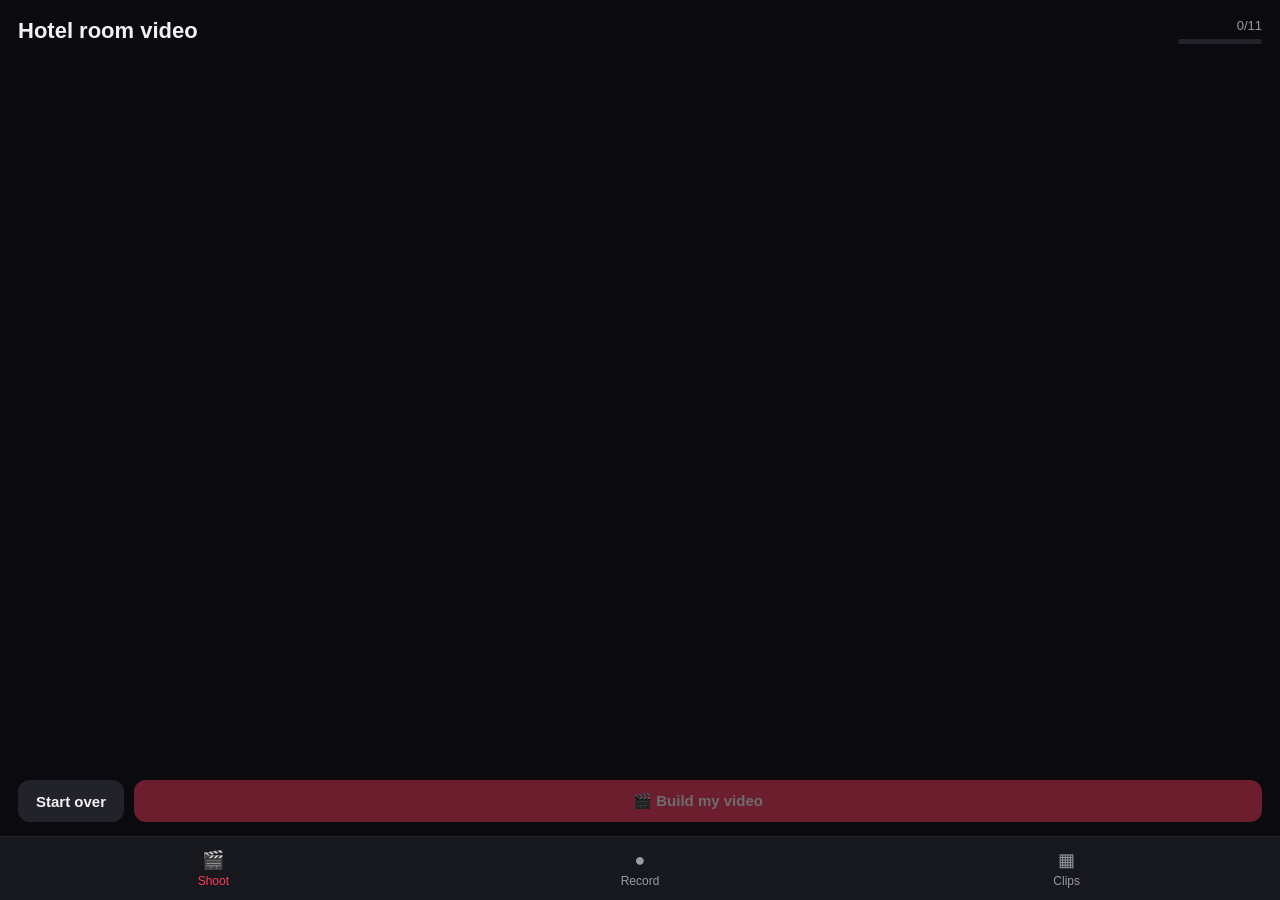
<file: index.html>
<!DOCTYPE html>
<html lang="en">
<head>
  <meta charset="UTF-8">
  <meta name="viewport" content="width=device-width, initial-scale=1.0, maximum-scale=1.0, user-scalable=no, viewport-fit=cover">
  <meta name="theme-color" content="#0b0b0f">
  <meta name="apple-mobile-web-app-capable" content="yes">
  <meta name="apple-mobile-web-app-status-bar-style" content="black-translucent">
  <meta name="apple-mobile-web-app-title" content="Vlog">
  <title>Vlog</title>
  <link rel="manifest" href="./manifest.webmanifest">
  <link rel="apple-touch-icon" href="./icons/icon-192.png">
  <link rel="icon" type="image/png" href="./icons/icon-192.png">
  <link rel="stylesheet" href="./css/style.css">
</head>
<body>

  <!-- ============ SHOOT SCREEN (guided shot list) ============ -->
  <section id="screen-shoot" class="screen active">
    <header class="shoot-header">
      <div>
        <h1 id="recipe-title">Hotel room video</h1>
        <p id="recipe-subtitle" class="recipe-subtitle"></p>
      </div>
      <div class="shoot-progress">
        <span id="shoot-count">0/11</span>
        <div class="progress-bar slim"><div id="shoot-progress-fill" class="progress-bar-fill"></div></div>
      </div>
    </header>

    <div id="shot-list" class="shot-list"></div>

    <div class="stitch-bar">
      <button id="btn-reset-shoot" class="btn">Start over</button>
      <button id="btn-build" class="btn btn-primary" disabled>🎬 Build my video</button>
    </div>
  </section>

  <!-- ============ RECORD SCREEN ============ -->
  <section id="screen-record" class="screen">
    <div id="camera-wrap" class="camera-wrap mode-vertical">
      <div id="preview-box">
        <video id="preview" autoplay playsinline muted></video>
        <div id="live-timestamp" class="live-timestamp">--:--</div>
        <div id="shot-guide" class="shot-guide hidden"></div>
      </div>

      <div id="shot-banner" class="shot-banner hidden">
        <button id="btn-exit-guide" class="shot-banner-close" aria-label="Leave guided shoot">✕</button>
        <span id="shot-step" class="shot-step"></span>
        <h2 id="shot-title"></h2>
        <p id="shot-direction"></p>
        <p id="shot-why" class="shot-why"></p>
      </div>
      <div id="camera-error" class="camera-error hidden">
        <p>📷</p>
        <p id="camera-error-msg">Camera access is needed to record clips.</p>
        <button id="btn-retry-camera" class="btn">Enable camera</button>
      </div>
      <div id="rec-indicator" class="rec-indicator hidden"><span class="rec-dot"></span><span id="rec-time">0.0s</span></div>
      <button id="btn-rot-dir" class="chip-btn rot-dir-btn hidden">⤾ Flip 180°</button>
      <div class="zoom-controls">
        <button id="btn-zoom-out" aria-label="Zoom out">−</button>
        <span id="zoom-label">1.0×</span>
        <button id="btn-zoom-in" aria-label="Zoom in">+</button>
      </div>
    </div>

    <div class="record-controls">
      <div class="controls-hint" id="record-hint">Tap to record a 1–3 second clip</div>
      <div class="controls-row">
        <div class="control-side">
          <button id="btn-mode" class="chip-btn" aria-label="Video orientation">9:16</button>
        </div>
        <button id="btn-record" class="record-btn" aria-label="Record">
          <svg class="progress-ring" viewBox="0 0 100 100">
            <circle class="progress-ring-track" cx="50" cy="50" r="46"/>
            <circle id="progress-ring-fill" class="progress-ring-fill" cx="50" cy="50" r="46"/>
          </svg>
          <span id="record-btn-core" class="record-btn-core"></span>
        </button>
        <div class="control-side">
          <button id="btn-flip" class="icon-btn" aria-label="Flip camera">⟲</button>
        </div>
      </div>
    </div>
  </section>

  <!-- ============ CLIPS SCREEN ============ -->
  <section id="screen-clips" class="screen">
    <header class="clips-header">
      <h1>My clips</h1>
      <span id="clip-count" class="clip-count"></span>
      <div class="header-spacer"></div>
      <button id="btn-pro" class="chip-btn chip-pro hidden">✨ Go Pro</button>
      <button id="btn-select-all" class="chip-btn hidden">Select all</button>
      <button id="btn-select" class="chip-btn hidden">Select</button>
    </header>

    <div id="clip-grid" class="clip-grid"></div>

    <div id="clips-empty" class="clips-empty hidden">
      <p>🎬</p>
      <p>No clips yet.<br>Record your first 1–3 second moment!</p>
    </div>

    <div class="stitch-bar">
      <button id="btn-delete-selected" class="btn btn-danger hidden">Delete</button>
      <button id="btn-stitch" class="btn btn-primary" disabled>✨ Stitch all into one video</button>
    </div>
  </section>

  <!-- ============ BOTTOM NAV ============ -->
  <nav class="bottom-nav">
    <button data-screen="screen-shoot" class="nav-btn active"><span class="nav-icon">🎬</span>Shoot</button>
    <button data-screen="screen-record" class="nav-btn"><span class="nav-icon">●</span>Record</button>
    <button data-screen="screen-clips" class="nav-btn"><span class="nav-icon">▦</span>Clips</button>
  </nav>

  <!-- ============ BUILD MODAL (hook + music) ============ -->
  <div id="build-modal" class="modal hidden">
    <div class="modal-body">
      <h2>Two last things</h2>

      <label class="field-label" for="hook-input">Hook — burned onto the opening</label>
      <input id="hook-input" class="field-input" type="text" maxlength="60" autocomplete="off">
      <p id="hook-help" class="field-help"></p>

      <label class="field-label" for="music-input">Music (optional)</label>
      <input id="music-input" class="field-input" type="file" accept="audio/*">
      <p id="music-name" class="field-help">Sits under your clip audio, and ducks under the keycard and the curtain pull.</p>

      <div id="music-level-row" class="field-row hidden">
        <label class="field-label" for="music-level">Music level</label>
        <input id="music-level" type="range" min="10" max="60" value="28">
        <span id="music-level-value">28%</span>
      </div>

      <div class="modal-actions">
        <button id="btn-build-go" class="btn btn-primary">Build it</button>
        <button id="btn-close-build" class="btn">Cancel</button>
      </div>
    </div>
  </div>

  <!-- ============ PLAYER (full screen) ============ -->
  <div id="player-modal" class="player-modal hidden">
    <video id="player-video" playsinline loop></video>
    <div class="player-actions">
      <button id="btn-delete-clip" class="btn btn-danger">Delete</button>
      <button id="btn-close-player" class="btn btn-glass">Close</button>
    </div>
  </div>

  <!-- ============ STITCH MODAL ============ -->
  <div id="stitch-modal" class="modal hidden">
    <div class="modal-body">
      <div id="stitch-progress-wrap">
        <h2>Stitching your vlog…</h2>
        <p class="stitch-note">Keep this screen open — your clips are being combined.</p>
        <div class="progress-bar"><div id="stitch-progress" class="progress-bar-fill"></div></div>
        <p id="stitch-status" class="stitch-status">Preparing…</p>
        <button id="btn-cancel-stitch" class="btn">Cancel</button>
      </div>
      <div id="stitch-result-wrap" class="hidden">
        <h2>Your vlog is ready! 🎉</h2>
        <video id="stitch-video" playsinline controls></video>
        <div class="modal-actions">
          <button id="btn-share-stitch" class="btn btn-primary">Share</button>
          <a id="btn-download-stitch" class="btn" download>Save</a>
          <button id="btn-close-stitch" class="btn">Close</button>
        </div>
      </div>
    </div>
  </div>

  <!-- ============ UPGRADE MODAL ============ -->
  <div id="upgrade-modal" class="modal hidden">
    <div class="modal-body">
      <h2>✨ Go Pro</h2>
      <p id="upgrade-lead" class="upgrade-lead"></p>
      <ul class="pro-perks">
        <li>🎞️ Stitch unlimited clips into one video</li>
        <li>💧 No watermark on stitched videos</li>
        <li>❤️ Support development</li>
      </ul>
      <button id="btn-buy-pro" class="btn btn-primary">Unlock Pro — $7.99</button>
      <p class="upgrade-note">Demo build: payments aren't connected yet, so this unlocks Pro on this device for free.</p>
      <button id="btn-close-upgrade" class="btn">Not now</button>
    </div>
  </div>

  <div id="toast" class="toast hidden"></div>

  <script type="module" src="./js/app.js"></script>
</body>
</html>
</file>
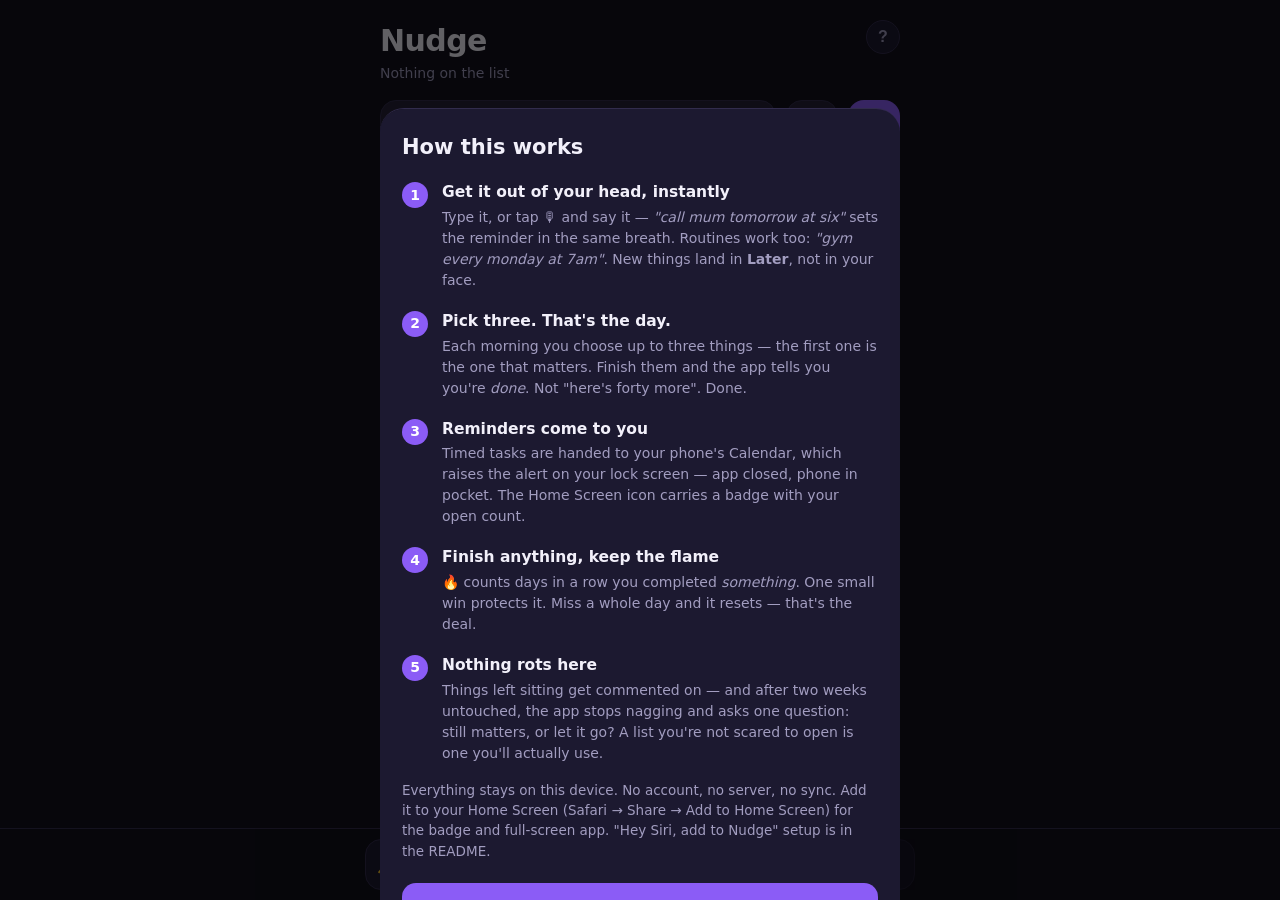
<file: todo/index.html>
<!DOCTYPE html>
<html lang="en">
<head>
  <meta charset="UTF-8">
  <meta name="viewport" content="width=device-width, initial-scale=1.0, viewport-fit=cover">
  <meta name="theme-color" content="#12101c">
  <meta name="description" content="A to-do app built on how people actually behave: pick three things a day, say tasks out loud, reminders reach your lock screen, and old items face a question instead of rotting.">
  <meta name="apple-mobile-web-app-capable" content="yes">
  <meta name="apple-mobile-web-app-status-bar-style" content="black-translucent">
  <meta name="apple-mobile-web-app-title" content="Nudge">
  <title>Nudge</title>
  <link rel="manifest" href="./manifest.webmanifest">
  <link rel="apple-touch-icon" href="./icons/icon-180.png">
  <link rel="icon" type="image/png" href="./icons/icon-192.png">
  <link rel="stylesheet" href="./css/style.css">
</head>
<body>

  <header class="app-header">
    <div class="header-main">
      <h1>Nudge</h1>
      <p id="summary" class="summary">Nothing on the list</p>
    </div>
    <div id="streak" class="streak hidden" title="Days in a row you finished something">
      <span class="streak-flame">🔥</span><span id="streak-count">0</span>
    </div>
    <button id="btn-help" class="icon-btn" aria-label="How this works">?</button>
  </header>

  <form id="add-form" class="add-form" autocomplete="off">
    <input
      id="add-input"
      class="add-input"
      type="text"
      placeholder="What needs doing?"
      maxlength="200"
      enterkeyhint="done"
      aria-label="New to-do">
    <button id="btn-mic" class="mic-btn hidden" type="button" aria-label="Add by voice" aria-pressed="false">🎙</button>
    <button id="btn-add" class="add-btn" type="submit" aria-label="Add">+</button>
  </form>

  <div id="listening" class="listening hidden" aria-live="polite">
    <span class="listening-wave"><i></i><i></i><i></i><i></i><i></i></span>
    <span id="listening-text" class="listening-text">Listening… say the thing.</span>
    <button id="btn-mic-stop" class="listening-stop" type="button">Stop</button>
  </div>

  <nav class="tabs" role="tablist">
    <button id="tab-today" class="tab active" role="tab" aria-selected="true">Today</button>
    <button id="tab-later" class="tab" role="tab" aria-selected="false">Later <span id="later-count" class="tab-count hidden">0</span></button>
  </nav>

  <!-- ============ TODAY ============ -->
  <main id="view-today" class="view">

    <section id="picks-section" class="hidden">
      <h2 class="section-title">Your three</h2>
      <ul id="picks-list" class="task-list picks"></ul>
      <button id="btn-pick-more" class="pick-more-btn hidden">+ Pick another from Later</button>
    </section>

    <!-- Morning triage: stays open until three are chosen or you say you're done. -->
    <section id="triage" class="triage hidden">
      <h2 id="triage-title">What matters today?</h2>
      <p id="triage-sub" class="triage-sub">Pick up to three. Not ten — three. The rest waits in Later, out of sight.</p>
      <ul id="triage-list" class="triage-list"></ul>
      <p id="triage-empty" class="triage-empty hidden">Nothing waiting in Later. Add something above — or enjoy the silence.</p>
      <button id="btn-triage-done" class="text-btn triage-done hidden">That's enough for one day →</button>
    </section>

    <!-- All picks finished: the day closes. This screen is the product. -->
    <section id="day-done" class="day-done hidden">
      <p class="day-done-mark">🎉</p>
      <h2>That's the list.</h2>
      <p id="day-done-sub" class="day-done-sub">Everything you picked is done. Go be a person.</p>
      <button id="btn-one-more" class="text-btn">…pick one more, if you must</button>
    </section>

    <section id="also-section" class="hidden">
      <h2 class="section-title">Also today</h2>
      <ul id="also-list" class="task-list"></ul>
    </section>
  </main>

  <!-- ============ LATER ============ -->
  <main id="view-later" class="view hidden">
    <ul id="later-list" class="task-list"></ul>

    <div id="later-empty" class="empty-state hidden">
      <p class="empty-mark">✓</p>
      <p>Nothing waiting.</p>
      <p class="empty-sub">Everything is either happening today or doesn't exist yet.</p>
    </div>

    <section id="done-section" class="done-section hidden">
      <div class="done-header">
        <h2 id="done-title">Done</h2>
        <button id="btn-clear-done" class="text-btn">Clear</button>
      </div>
      <ul id="done-list" class="task-list done"></ul>
    </section>
  </main>

  <!-- The two things that reach you when the app is shut. -->
  <nav class="reach-bar">
    <button id="btn-daily" class="reach-btn">
      <span class="reach-icon">🔔</span>
      <span class="reach-label">
        <strong>Daily nudge</strong>
        <em id="daily-state">Off</em>
      </span>
    </button>
    <button id="btn-sync-all" class="reach-btn" disabled>
      <span class="reach-icon">📅</span>
      <span class="reach-label">
        <strong>Send all</strong>
        <em id="sync-state">None set</em>
      </span>
    </button>
  </nav>

  <!-- ============ REMINDER SHEET ============ -->
  <div id="remind-sheet" class="sheet hidden" role="dialog" aria-modal="true" aria-labelledby="remind-title">
    <div class="sheet-body">
      <h2 id="remind-title">Remind me</h2>
      <p id="remind-task" class="sheet-task"></p>

      <div class="quick-times" id="quick-times">
        <button class="chip" data-quick="1h">In an hour</button>
        <button class="chip" data-quick="tonight">Tonight, 7pm</button>
        <button class="chip" data-quick="tomorrow">Tomorrow, 9am</button>
        <button class="chip" data-quick="weekend">Saturday, 10am</button>
      </div>

      <label class="field-label" for="remind-when">Or pick a time</label>
      <input id="remind-when" class="field" type="datetime-local">

      <p class="sheet-note">
        This hands the reminder to your phone's Calendar, which is what actually
        raises the alert — so it reaches your lock screen without opening Nudge.
      </p>

      <div class="sheet-actions">
        <button id="btn-remind-save" class="btn btn-primary">Set reminder</button>
        <button id="btn-remind-clear" class="btn btn-danger hidden">Remove reminder</button>
        <button id="btn-remind-cancel" class="btn">Cancel</button>
      </div>
    </div>
  </div>

  <!-- ============ DAILY NUDGE SHEET ============ -->
  <div id="daily-sheet" class="sheet hidden" role="dialog" aria-modal="true" aria-labelledby="daily-title">
    <div class="sheet-body">
      <h2 id="daily-title">Daily nudge</h2>
      <p class="sheet-lead">
        One repeating calendar alert, every day, forever. It's the backstop for
        everything on the list that has no time of its own — and it carries your
        streak, so the number you're protecting is the first thing you see.
      </p>

      <label class="field-label" for="daily-time">Every day at</label>
      <input id="daily-time" class="field" type="time" value="08:00">

      <div class="sheet-actions">
        <button id="btn-daily-save" class="btn btn-primary">Add to Calendar</button>
        <button id="btn-daily-off" class="btn btn-danger hidden">Turn off</button>
        <button id="btn-daily-cancel" class="btn">Cancel</button>
      </div>
      <p class="sheet-note">
        Turning it off here stops Nudge tracking it — delete the repeating event
        in Calendar to actually silence it.
      </p>
    </div>
  </div>

  <!-- ============ HELP SHEET ============ -->
  <div id="help-sheet" class="sheet hidden" role="dialog" aria-modal="true" aria-labelledby="help-title">
    <div class="sheet-body">
      <h2 id="help-title">How this works</h2>

      <div class="help-item">
        <span class="help-num">1</span>
        <div>
          <strong>Get it out of your head, instantly</strong>
          <p>
            Type it, or tap 🎙 and say it — <em>"call mum tomorrow at six"</em> sets
            the reminder in the same breath. Routines work too: <em>"gym every
            monday at 7am"</em>. New things land in <b>Later</b>, not in your face.
          </p>
        </div>
      </div>

      <div class="help-item">
        <span class="help-num">2</span>
        <div>
          <strong>Pick three. That's the day.</strong>
          <p>
            Each morning you choose up to three things — the first one is the one
            that matters. Finish them and the app tells you you're <em>done</em>.
            Not "here's forty more". Done.
          </p>
        </div>
      </div>

      <div class="help-item">
        <span class="help-num">3</span>
        <div>
          <strong>Reminders come to you</strong>
          <p>
            Timed tasks are handed to your phone's Calendar, which raises the alert
            on your lock screen — app closed, phone in pocket. The Home Screen icon
            carries a badge with your open count.
          </p>
        </div>
      </div>

      <div class="help-item">
        <span class="help-num">4</span>
        <div>
          <strong>Finish anything, keep the flame</strong>
          <p>
            🔥 counts days in a row you completed <em>something</em>. One small win
            protects it. Miss a whole day and it resets — that's the deal.
          </p>
        </div>
      </div>

      <div class="help-item">
        <span class="help-num">5</span>
        <div>
          <strong>Nothing rots here</strong>
          <p>
            Things left sitting get commented on — and after two weeks untouched,
            the app stops nagging and asks one question: still matters, or let it
            go? A list you're not scared to open is one you'll actually use.
          </p>
        </div>
      </div>

      <p class="sheet-note">
        Everything stays on this device. No account, no server, no sync. Add it to
        your Home Screen (Safari → Share → Add to Home Screen) for the badge and
        full-screen app. "Hey Siri, add to Nudge" setup is in the README.
      </p>

      <div class="sheet-actions">
        <button id="btn-help-close" class="btn btn-primary">Got it</button>
      </div>
    </div>
  </div>

  <div id="toast" class="toast hidden"><span id="toast-text"></span><button id="toast-action" class="toast-action hidden"></button></div>

  <script type="module" src="./js/app.js"></script>
</body>
</html>
</file>
<file: css/style.css>
:root {
  --bg: #0b0b0f;
  --surface: #17171e;
  --surface-2: #22222b;
  --text: #f2f2f5;
  --text-dim: #9a9aa5;
  --accent: #ff3b5c;
  --accent-soft: rgba(255, 59, 92, 0.15);
  --nav-height: 64px;
  --safe-bottom: env(safe-area-inset-bottom, 0px);
  --safe-top: env(safe-area-inset-top, 0px);
}

* { margin: 0; padding: 0; box-sizing: border-box; -webkit-tap-highlight-color: transparent; }

html, body {
  height: 100%;
  overflow: hidden;
  background: var(--bg);
  color: var(--text);
  font-family: -apple-system, BlinkMacSystemFont, "Segoe UI", Roboto, Helvetica, Arial, sans-serif;
  overscroll-behavior: none;
}

.hidden { display: none !important; }

/* ============ Screens ============ */
.screen {
  position: fixed;
  inset: 0;
  bottom: calc(var(--nav-height) + var(--safe-bottom));
  display: none;
  flex-direction: column;
}
.screen.active { display: flex; }

/* ============ Record screen ============ */
.camera-wrap {
  position: relative;
  flex: 1;
  overflow: hidden;
  background: #000;
}

#preview-box {
  position: absolute;
  inset: 0;
  overflow: hidden;
  background: #000;
  touch-action: none; /* lets pinch-to-zoom reach the app instead of the browser */
}
/* Horizontal (16:9) framing while the phone is upright: letterboxed strip. */
.camera-wrap.mode-horizontal #preview-box {
  left: 0;
  right: 0;
  top: 50%;
  bottom: auto;
  height: auto;
  aspect-ratio: 16 / 9;
  transform: translateY(-50%);
}

#preview {
  position: absolute;
  inset: 0;
  width: 100%;
  height: 100%;
  object-fit: cover;
}

.live-timestamp {
  position: absolute;
  top: 50%;
  left: 50%;
  transform: translate(-50%, -50%);
  color: rgba(255, 255, 255, 0.95);
  font-size: 15px;
  font-weight: 500;
  font-variant-numeric: tabular-nums;
  letter-spacing: 0.06em;
  text-shadow: 0 0 8px rgba(0, 0, 0, 0.6);
  pointer-events: none;
  z-index: 2;
}

.camera-error {
  position: absolute;
  inset: 0;
  display: flex;
  flex-direction: column;
  align-items: center;
  justify-content: center;
  gap: 14px;
  padding: 24px;
  text-align: center;
  color: var(--text-dim);
  background: var(--bg);
  z-index: 3;
}
.camera-error p:first-child { font-size: 44px; }

.rec-indicator {
  position: absolute;
  top: calc(14px + var(--safe-top));
  left: 14px;
  display: flex;
  align-items: center;
  gap: 8px;
  padding: 6px 12px;
  border-radius: 999px;
  background: rgba(0, 0, 0, 0.55);
  font-size: 13px;
  font-variant-numeric: tabular-nums;
  z-index: 2;
}
.chip-btn {
  padding: 9px 12px;
  border: none;
  border-radius: 999px;
  background: rgba(0, 0, 0, 0.55);
  color: #fff;
  font-size: 12px;
  font-weight: 600;
  cursor: pointer;
  white-space: nowrap;
}
.record-controls .chip-btn { background: var(--surface-2); }

.rot-dir-btn {
  position: absolute;
  top: calc(14px + var(--safe-top));
  right: 14px;
  z-index: 2;
}

.zoom-controls {
  position: absolute;
  bottom: 14px;
  left: 50%;
  transform: translateX(-50%);
  display: flex;
  align-items: center;
  gap: 4px;
  padding: 4px;
  border-radius: 999px;
  background: rgba(0, 0, 0, 0.45);
  z-index: 2;
}
.zoom-controls button {
  width: 34px;
  height: 34px;
  border: none;
  border-radius: 50%;
  background: rgba(255, 255, 255, 0.14);
  color: #fff;
  font-size: 19px;
  line-height: 1;
  cursor: pointer;
}
#zoom-label {
  min-width: 46px;
  text-align: center;
  font-size: 13px;
  color: #fff;
  font-variant-numeric: tabular-nums;
}

.rec-dot {
  width: 9px;
  height: 9px;
  border-radius: 50%;
  background: var(--accent);
  animation: pulse 1s infinite;
}
@keyframes pulse { 50% { opacity: 0.35; } }

.record-controls {
  padding: 14px 20px 18px;
  background: var(--bg);
}
.controls-hint {
  text-align: center;
  font-size: 13px;
  color: var(--text-dim);
  margin-bottom: 12px;
  min-height: 18px;
}
.controls-row {
  display: flex;
  align-items: center;
  justify-content: space-between;
}
.control-side {
  width: 56px;
  display: flex;
  justify-content: center;
}

.record-btn {
  position: relative;
  width: 76px;
  height: 76px;
  border: none;
  background: transparent;
  cursor: pointer;
}
.progress-ring {
  position: absolute;
  inset: 0;
  width: 100%;
  height: 100%;
  transform: rotate(-90deg);
}
.progress-ring-track {
  fill: none;
  stroke: rgba(255, 255, 255, 0.35);
  stroke-width: 5;
}
.progress-ring-fill {
  fill: none;
  stroke: var(--accent);
  stroke-width: 5;
  stroke-linecap: round;
  stroke-dasharray: 289;
  stroke-dashoffset: 289;
}
.record-btn-core {
  position: absolute;
  inset: 12px;
  border-radius: 50%;
  background: var(--accent);
  transition: border-radius 0.2s, inset 0.2s;
}
.record-btn.recording .record-btn-core {
  inset: 24px;
  border-radius: 6px;
}

.icon-btn {
  width: 48px;
  height: 48px;
  border-radius: 50%;
  border: none;
  background: var(--surface-2);
  color: var(--text);
  font-size: 22px;
  cursor: pointer;
}
.icon-btn:active { background: var(--surface); }

/* ============ Clips screen ============ */
.clips-header {
  display: flex;
  align-items: baseline;
  gap: 10px;
  padding: calc(18px + var(--safe-top)) 18px 12px;
}
.clips-header h1 { font-size: 22px; }
.clip-count { color: var(--text-dim); font-size: 14px; }
.header-spacer { flex: 1; }
.clips-header .chip-btn { align-self: center; margin-left: 8px; }

.clip-grid {
  flex: 1;
  overflow-y: auto;
  -webkit-overflow-scrolling: touch;
  display: grid;
  grid-template-columns: repeat(3, 1fr);
  gap: 4px;
  padding: 0 4px 12px;
  align-content: start;
}

.clip-tile {
  position: relative;
  aspect-ratio: 3 / 4;
  border: none;
  border-radius: 8px;
  overflow: hidden;
  background: var(--surface);
  cursor: pointer;
  padding: 0;
}
.clip-tile img {
  width: 100%;
  height: 100%;
  object-fit: cover;
  display: block;
}
.clip-tile .clip-meta {
  position: absolute;
  left: 0;
  right: 0;
  bottom: 0;
  padding: 14px 7px 5px;
  display: flex;
  justify-content: space-between;
  font-size: 11px;
  color: #fff;
  background: linear-gradient(transparent, rgba(0, 0, 0, 0.65));
  font-variant-numeric: tabular-nums;
}

.clip-tile.selected {
  outline: 3px solid var(--accent);
  outline-offset: -3px;
}
.sel-badge {
  position: absolute;
  top: 6px;
  right: 6px;
  width: 22px;
  height: 22px;
  border-radius: 50%;
  border: 2px solid rgba(255, 255, 255, 0.85);
  background: rgba(0, 0, 0, 0.35);
  color: #fff;
  font-size: 13px;
  line-height: 1;
  display: flex;
  align-items: center;
  justify-content: center;
}
.clip-tile.selected .sel-badge {
  background: var(--accent);
  border-color: var(--accent);
}

.clips-empty {
  flex: 1;
  display: flex;
  flex-direction: column;
  align-items: center;
  justify-content: center;
  gap: 10px;
  text-align: center;
  color: var(--text-dim);
  line-height: 1.5;
}
.clips-empty p:first-child { font-size: 44px; }

.stitch-bar {
  display: flex;
  gap: 10px;
  padding: 12px 18px 14px;
  background: var(--bg);
}
#btn-stitch { flex: 1; width: auto; }
#btn-delete-selected { flex: 0 0 auto; }

/* ============ Shoot screen (guided shot list) ============ */
.shoot-header {
  display: flex;
  align-items: flex-start;
  gap: 12px;
  padding: calc(18px + var(--safe-top)) 18px 12px;
}
.shoot-header h1 { font-size: 22px; }
.recipe-subtitle { color: var(--text-dim); font-size: 13px; margin-top: 3px; }
.shoot-progress {
  margin-left: auto;
  flex: 0 0 84px;
  text-align: right;
  font-size: 13px;
  color: var(--text-dim);
  font-variant-numeric: tabular-nums;
}
.progress-bar.slim { height: 5px; margin-top: 6px; }

.shot-list {
  flex: 1;
  overflow-y: auto;
  -webkit-overflow-scrolling: touch;
  display: flex;
  flex-direction: column;
  gap: 8px;
  padding: 0 14px 12px;
}

.shot-card {
  display: flex;
  align-items: center;
  gap: 12px;
  width: 100%;
  padding: 10px 12px;
  border: none;
  border-radius: 14px;
  background: var(--surface);
  color: var(--text);
  text-align: left;
  cursor: pointer;
}
.shot-card:active { background: var(--surface-2); }
.shot-card.done { background: var(--accent-soft); }

.shot-index {
  flex: 0 0 34px;
  height: 34px;
  border-radius: 50%;
  background: var(--surface-2);
  display: flex;
  align-items: center;
  justify-content: center;
  font-size: 13px;
  font-weight: 700;
  color: var(--text-dim);
}
.shot-card.done .shot-index { background: var(--accent); color: #fff; }

.shot-card-text { flex: 1; min-width: 0; }
.shot-card-text strong { display: block; font-size: 15px; }
.shot-card-text span {
  display: block;
  font-size: 12px;
  color: var(--text-dim);
  line-height: 1.4;
  margin-top: 2px;
}
.shot-len {
  flex: 0 0 auto;
  font-size: 11px;
  color: var(--text-dim);
  font-variant-numeric: tabular-nums;
}
.shot-thumb {
  flex: 0 0 40px;
  width: 40px;
  height: 54px;
  border-radius: 8px;
  object-fit: cover;
  background: #000;
}
#btn-build { flex: 1; width: auto; }

/* ============ Guided shoot overlay (on the camera) ============ */
.shot-banner {
  position: absolute;
  top: calc(52px + var(--safe-top));
  left: 12px;
  right: 12px;
  padding: 12px 40px 12px 14px;
  border-radius: 14px;
  background: rgba(0, 0, 0, 0.62);
  backdrop-filter: blur(8px);
  z-index: 4;
  pointer-events: auto;
}
.shot-banner h2 { font-size: 17px; margin-top: 2px; }
.shot-banner p { font-size: 13px; line-height: 1.4; margin-top: 4px; }
.shot-step {
  font-size: 11px;
  font-weight: 700;
  letter-spacing: 0.08em;
  text-transform: uppercase;
  color: var(--accent);
}
.shot-why { color: var(--text-dim); font-size: 12px !important; }
.shot-banner-close {
  position: absolute;
  top: 8px;
  right: 8px;
  width: 28px;
  height: 28px;
  border: none;
  border-radius: 50%;
  background: rgba(255, 255, 255, 0.16);
  color: #fff;
  font-size: 14px;
  cursor: pointer;
}

/* Framing guides: thirds for composition, centre cross for "must be level". */
.shot-guide {
  position: absolute;
  inset: 0;
  z-index: 2;
  pointer-events: none;
}
.shot-guide::before,
.shot-guide::after {
  content: '';
  position: absolute;
  background: rgba(255, 255, 255, 0.28);
}
.shot-guide.thirds::before {
  inset: 33.33% 0;
  background: none;
  border-top: 1px solid rgba(255, 255, 255, 0.28);
  border-bottom: 1px solid rgba(255, 255, 255, 0.28);
}
.shot-guide.thirds::after {
  inset: 0 33.33%;
  background: none;
  border-left: 1px solid rgba(255, 255, 255, 0.28);
  border-right: 1px solid rgba(255, 255, 255, 0.28);
}
.shot-guide.center::before {
  left: 10%;
  right: 10%;
  top: 50%;
  height: 1px;
}
.shot-guide.center::after {
  top: 25%;
  bottom: 25%;
  left: 50%;
  width: 1px;
}

/* ============ Bottom nav ============ */
.bottom-nav {
  position: fixed;
  left: 0;
  right: 0;
  bottom: 0;
  height: calc(var(--nav-height) + var(--safe-bottom));
  padding-bottom: var(--safe-bottom);
  display: flex;
  background: var(--surface);
  border-top: 1px solid rgba(255, 255, 255, 0.06);
  z-index: 10;
}
.nav-btn {
  flex: 1;
  border: none;
  background: transparent;
  color: var(--text-dim);
  font-size: 12px;
  display: flex;
  flex-direction: column;
  align-items: center;
  justify-content: center;
  gap: 3px;
  cursor: pointer;
}
.nav-btn .nav-icon { font-size: 18px; }
.nav-btn.active { color: var(--accent); }

/* ============ Buttons ============ */
.btn {
  display: inline-flex;
  align-items: center;
  justify-content: center;
  padding: 12px 18px;
  border: none;
  border-radius: 12px;
  background: var(--surface-2);
  color: var(--text);
  font-size: 15px;
  font-weight: 600;
  cursor: pointer;
  text-decoration: none;
}
.btn:disabled { opacity: 0.4; cursor: default; }
.btn-primary { background: var(--accent); color: #fff; width: 100%; }
.btn-danger { background: #3a1520; color: #ff8095; }

/* ============ Full-screen player ============ */
.player-modal {
  position: fixed;
  inset: 0;
  background: #000;
  z-index: 100;
}
.player-modal video {
  position: absolute;
  inset: 0;
  width: 100%;
  height: 100%;
  object-fit: contain; /* horizontal video: black bars top & bottom */
}
.player-modal video.cover {
  object-fit: cover; /* vertical video: fill the whole screen */
}
.player-actions {
  position: absolute;
  left: 0;
  right: 0;
  bottom: calc(24px + var(--safe-bottom));
  display: flex;
  justify-content: center;
  gap: 12px;
  z-index: 2;
}
.btn-glass {
  background: rgba(255, 255, 255, 0.16);
  color: #fff;
  backdrop-filter: blur(6px);
}
.player-modal .btn-danger { background: rgba(58, 21, 32, 0.85); }

/* ============ Modals ============ */
.modal {
  position: fixed;
  inset: 0;
  background: rgba(0, 0, 0, 0.82);
  display: flex;
  align-items: center;
  justify-content: center;
  padding: 18px;
  z-index: 100;
}
.modal-body {
  width: 100%;
  max-width: 460px;
  max-height: 92vh;
  overflow-y: auto;
  background: var(--surface);
  border-radius: 18px;
  padding: 18px;
  display: flex;
  flex-direction: column;
  gap: 14px;
}
.modal-body h2 { font-size: 18px; }
.modal-body video {
  display: block;
  width: auto;
  max-width: 100%;
  max-height: 55vh;
  margin: 0 auto;
  border-radius: 12px;
  background: #000;
}
.modal-actions {
  display: flex;
  gap: 10px;
}
.modal-actions .btn { flex: 1; }

/* ============ Form fields (build modal) ============ */
.field-label {
  display: block;
  font-size: 13px;
  font-weight: 600;
  margin-bottom: -6px;
}
.field-input {
  width: 100%;
  padding: 12px 14px;
  border: 1px solid rgba(255, 255, 255, 0.12);
  border-radius: 12px;
  background: var(--surface-2);
  color: var(--text);
  font-size: 15px;
  font-family: inherit;
}
.field-input:focus { outline: 2px solid var(--accent); outline-offset: -1px; }
.field-help { font-size: 12px; color: var(--text-dim); line-height: 1.4; margin-top: -6px; }
.field-row {
  display: flex;
  align-items: center;
  gap: 10px;
}
.field-row .field-label { margin-bottom: 0; white-space: nowrap; }
.field-row input[type='range'] { flex: 1; accent-color: var(--accent); }
.field-row span { font-size: 13px; color: var(--text-dim); font-variant-numeric: tabular-nums; }

#stitch-progress-wrap {
  display: flex;
  flex-direction: column;
  gap: 14px;
}
.stitch-note { color: var(--text-dim); font-size: 13px; }
.progress-bar {
  height: 8px;
  border-radius: 999px;
  background: var(--surface-2);
  overflow: hidden;
}
.progress-bar-fill {
  height: 100%;
  width: 0%;
  border-radius: 999px;
  background: var(--accent);
  transition: width 0.25s linear;
}
.stitch-status { color: var(--text-dim); font-size: 13px; font-variant-numeric: tabular-nums; }
#stitch-result-wrap { display: flex; flex-direction: column; gap: 14px; }

/* ============ Upgrade modal ============ */
.chip-pro {
  background: linear-gradient(135deg, #ff3b5c, #ff7a3b);
  color: #fff;
}
.upgrade-lead { font-size: 14px; line-height: 1.45; }
.pro-perks {
  list-style: none;
  display: flex;
  flex-direction: column;
  gap: 8px;
  font-size: 14px;
}
.upgrade-note {
  font-size: 12px;
  color: var(--text-dim);
  text-align: center;
  line-height: 1.4;
}

/* ============ Toast ============ */
.toast {
  position: fixed;
  bottom: calc(var(--nav-height) + var(--safe-bottom) + 16px);
  left: 50%;
  transform: translateX(-50%);
  padding: 10px 18px;
  border-radius: 999px;
  background: var(--surface-2);
  color: var(--text);
  font-size: 14px;
  z-index: 200;
  white-space: nowrap;
  box-shadow: 0 4px 18px rgba(0, 0, 0, 0.4);
}
</file>
<file: todo/css/style.css>
:root {
  --bg: #12101c;
  --bg-raised: #1c1930;
  --bg-input: #262238;
  --line: #322c4d;
  --text: #f2f0fa;
  --text-dim: #a29dc0;
  --accent: #8b5cf6;
  --accent-soft: #6d4bd6;
  --danger: #f4614f;
  --warn: #f0b429;
  --radius: 16px;
  --safe-top: env(safe-area-inset-top, 0px);
  --safe-bottom: env(safe-area-inset-bottom, 0px);
}

* {
  box-sizing: border-box;
  -webkit-tap-highlight-color: transparent;
}

html,
body {
  margin: 0;
  padding: 0;
  min-height: 100%;
}

body {
  background: var(--bg);
  color: var(--text);
  font-family: -apple-system, BlinkMacSystemFont, 'Segoe UI', system-ui, sans-serif;
  font-size: 17px;
  line-height: 1.4;
  padding-top: var(--safe-top);
  /* Leave room for the fixed reach bar at the bottom. */
  padding-bottom: calc(96px + var(--safe-bottom));
  overscroll-behavior-y: contain;
}

body.sheet-open {
  overflow: hidden;
}

.hidden {
  display: none !important;
}

/* ------------------------------------------------------------------ header */

.app-header {
  display: flex;
  align-items: flex-start;
  gap: 12px;
  padding: 20px 20px 12px;
}

.header-main {
  flex: 1;
  min-width: 0;
}

.app-header h1 {
  margin: 0;
  font-size: 30px;
  font-weight: 700;
  letter-spacing: -0.02em;
}

.summary {
  margin: 2px 0 0;
  font-size: 14px;
  color: var(--text-dim);
}

.icon-btn {
  flex-shrink: 0;
  width: 34px;
  height: 34px;
  border-radius: 50%;
  border: 1px solid var(--line);
  background: var(--bg-raised);
  color: var(--text-dim);
  font-size: 16px;
  font-weight: 600;
  cursor: pointer;
}

.streak {
  flex-shrink: 0;
  display: flex;
  align-items: center;
  gap: 4px;
  padding: 6px 12px;
  border-radius: 999px;
  border: 1px solid rgba(240, 180, 41, 0.4);
  background: rgba(240, 180, 41, 0.12);
  font-size: 15px;
  font-weight: 700;
  color: #f5cd72;
}

/* Today's win is banked: the flame stops asking for anything. */
.streak-safe {
  border-color: rgba(74, 222, 128, 0.45);
  background: rgba(74, 222, 128, 0.1);
  color: #86efac;
}

/* -------------------------------------------------------------------- tabs */

.tabs {
  display: flex;
  gap: 6px;
  margin: 0 20px 14px;
  padding: 4px;
  border-radius: 14px;
  background: var(--bg-raised);
  border: 1px solid var(--line);
}

.tab {
  flex: 1;
  display: flex;
  align-items: center;
  justify-content: center;
  gap: 6px;
  padding: 9px 0;
  border: none;
  border-radius: 10px;
  background: none;
  color: var(--text-dim);
  font-size: 15px;
  font-weight: 600;
  font-family: inherit;
  cursor: pointer;
}

.tab.active {
  background: var(--bg-input);
  color: var(--text);
}

.tab-count {
  min-width: 20px;
  padding: 1px 6px;
  border-radius: 999px;
  background: rgba(139, 92, 246, 0.25);
  color: #c4b1ff;
  font-size: 12px;
}

/* -------------------------------------------------------------- add a task */

.add-form {
  display: flex;
  gap: 10px;
  padding: 4px 20px 16px;
}

.add-input {
  flex: 1;
  min-width: 0;
  padding: 14px 16px;
  border: 1px solid var(--line);
  border-radius: var(--radius);
  background: var(--bg-input);
  color: var(--text);
  /* 17px keeps iOS Safari from zooming the viewport on focus. */
  font-size: 17px;
  font-family: inherit;
}

.add-input::placeholder {
  color: var(--text-dim);
}

.add-input:focus {
  outline: none;
  border-color: var(--accent);
}

.add-btn {
  flex-shrink: 0;
  width: 52px;
  border: none;
  border-radius: var(--radius);
  background: var(--accent);
  color: #fff;
  font-size: 28px;
  line-height: 1;
  font-weight: 300;
  cursor: pointer;
}

.add-btn:active {
  background: var(--accent-soft);
}

/* ------------------------------------------------------------------- voice */

.mic-btn {
  flex-shrink: 0;
  width: 52px;
  border: 1px solid var(--line);
  border-radius: var(--radius);
  background: var(--bg-input);
  font-size: 21px;
  line-height: 1;
  cursor: pointer;
}

.mic-btn.active {
  border-color: transparent;
  background: var(--danger);
  animation: mic-pulse 1.4s ease-in-out infinite;
}

@keyframes mic-pulse {
  0%, 100% { box-shadow: 0 0 0 0 rgba(244, 97, 79, 0.5); }
  50% { box-shadow: 0 0 0 10px rgba(244, 97, 79, 0); }
}

.listening {
  display: flex;
  align-items: center;
  gap: 12px;
  margin: -6px 20px 16px;
  padding: 12px 14px;
  border-radius: var(--radius);
  background: rgba(139, 92, 246, 0.14);
  border: 1px solid rgba(139, 92, 246, 0.35);
}

.listening-wave {
  display: flex;
  align-items: center;
  gap: 3px;
  height: 20px;
  flex-shrink: 0;
}

.listening-wave i {
  width: 3px;
  height: 100%;
  border-radius: 2px;
  background: var(--accent);
  animation: wave 1s ease-in-out infinite;
}

.listening-wave i:nth-child(2) { animation-delay: 0.15s; }
.listening-wave i:nth-child(3) { animation-delay: 0.3s; }
.listening-wave i:nth-child(4) { animation-delay: 0.45s; }
.listening-wave i:nth-child(5) { animation-delay: 0.6s; }

@keyframes wave {
  0%, 100% { transform: scaleY(0.3); }
  50% { transform: scaleY(1); }
}

.listening-text {
  flex: 1;
  min-width: 0;
  font-size: 14.5px;
  color: #d7cbff;
  overflow-wrap: anywhere;
}

.listening-stop {
  flex-shrink: 0;
  padding: 6px 14px;
  border: none;
  border-radius: 999px;
  background: rgba(255, 255, 255, 0.12);
  color: var(--text);
  font-size: 13.5px;
  font-family: inherit;
  cursor: pointer;
}

@media (prefers-reduced-motion: reduce) {
  .mic-btn.active,
  .listening-wave i {
    animation: none;
  }
}

/* ------------------------------------------------------------------- views */

.view {
  padding: 0 20px;
}

.section-title {
  margin: 18px 0 10px;
  font-size: 13px;
  font-weight: 600;
  text-transform: uppercase;
  letter-spacing: 0.07em;
  color: var(--text-dim);
}

.view > section:first-child .section-title,
#picks-section .section-title {
  margin-top: 4px;
}

/* ------------------------------------------------------------------ triage */

.triage {
  padding: 18px 16px;
  border-radius: var(--radius);
  background: var(--bg-raised);
  border: 1px solid rgba(139, 92, 246, 0.3);
}

.triage h2 {
  margin: 0 0 4px;
  font-size: 19px;
}

.triage-sub {
  margin: 0 0 14px;
  font-size: 13.5px;
  color: var(--text-dim);
  line-height: 1.45;
}

.triage-list {
  list-style: none;
  margin: 0;
  padding: 0;
  display: flex;
  flex-direction: column;
  gap: 6px;
}

.triage-item {
  display: flex;
  align-items: center;
  gap: 10px;
  padding: 9px 10px;
  border-radius: 12px;
  background: var(--bg-input);
}

.triage-text {
  flex: 1;
  min-width: 0;
  font-size: 15px;
  overflow-wrap: anywhere;
}

.triage-meta {
  flex-shrink: 0;
  font-size: 12px;
  color: var(--text-dim);
}

.triage-pick {
  flex-shrink: 0;
  padding: 7px 12px;
  border: none;
  border-radius: 999px;
  background: var(--accent);
  color: #fff;
  font-size: 13px;
  font-weight: 600;
  font-family: inherit;
  cursor: pointer;
}

.triage-empty {
  margin: 0;
  font-size: 14px;
  color: var(--text-dim);
}

.triage-done {
  margin-top: 10px;
}

#picks-section + .triage {
  margin-top: 16px;
}

/* ------------------------------------------------------------------- picks */

.task.pick {
  border-color: rgba(139, 92, 246, 0.35);
}

.task.main-pick {
  border-color: var(--accent);
  background: rgba(139, 92, 246, 0.1);
  padding-top: 14px;
  padding-bottom: 14px;
}

.main-pick .task-text {
  font-size: 19px;
  font-weight: 600;
}

.main-tag {
  font-size: 11px;
  font-weight: 700;
  text-transform: uppercase;
  letter-spacing: 0.08em;
  color: #c4b1ff;
}

.task.finished {
  opacity: 0.55;
}

.task.finished .task-text {
  text-decoration: line-through;
  color: var(--text-dim);
}

.task-check.checked {
  border-color: var(--accent);
  background: var(--accent);
  position: relative;
}

.task-check.checked::after {
  content: '✓';
  position: absolute;
  inset: 0;
  display: flex;
  align-items: center;
  justify-content: center;
  color: #fff;
  font-size: 15px;
  font-weight: 700;
}

.pick-more-btn {
  width: 100%;
  margin-top: 8px;
  padding: 12px;
  border: 1px dashed var(--line);
  border-radius: var(--radius);
  background: none;
  color: var(--text-dim);
  font-size: 14px;
  font-family: inherit;
  cursor: pointer;
}

/* ---------------------------------------------------------------- day done */

.day-done {
  text-align: center;
  padding: 44px 24px 28px;
}

.day-done-mark {
  margin: 0 0 6px;
  font-size: 52px;
}

.day-done h2 {
  margin: 0 0 8px;
  font-size: 26px;
  letter-spacing: -0.02em;
}

.day-done-sub {
  margin: 0 auto 18px;
  max-width: 34ch;
  color: var(--text-dim);
  font-size: 15px;
  line-height: 1.5;
}

/* ---------------------------------------------------------------- stale row */

.task.stale {
  border-color: rgba(240, 180, 41, 0.45);
  background: rgba(240, 180, 41, 0.06);
}

.stale-question {
  font-size: 13px;
  color: #f5cd72;
}

.stale-actions {
  display: flex;
  gap: 8px;
  margin-top: 8px;
}

.stale-btn {
  padding: 8px 14px;
  border: none;
  border-radius: 999px;
  font-size: 13.5px;
  font-weight: 600;
  font-family: inherit;
  cursor: pointer;
}

.stale-btn.keep {
  background: rgba(139, 92, 246, 0.22);
  color: #c4b1ff;
}

.stale-btn.letgo {
  background: rgba(244, 97, 79, 0.16);
  color: #ff9d8e;
}

.task-list {
  list-style: none;
  margin: 0;
  padding: 0;
  display: flex;
  flex-direction: column;
  gap: 8px;
}

.task {
  display: flex;
  align-items: center;
  gap: 12px;
  padding: 12px 14px;
  border-radius: var(--radius);
  background: var(--bg-raised);
  border: 1px solid transparent;
}

.task-check {
  flex-shrink: 0;
  width: 26px;
  height: 26px;
  border-radius: 50%;
  border: 2px solid var(--line);
  background: none;
  cursor: pointer;
  padding: 0;
}

.task-check:active {
  border-color: var(--accent);
}

.done .task-check {
  border-color: var(--accent);
  background: var(--accent);
  position: relative;
}

.done .task-check::after {
  content: '✓';
  position: absolute;
  inset: 0;
  display: flex;
  align-items: center;
  justify-content: center;
  color: #fff;
  font-size: 15px;
  font-weight: 700;
}

.task-body {
  flex: 1;
  min-width: 0;
  display: flex;
  flex-direction: column;
  gap: 4px;
}

.task-text {
  /* Long single words (URLs, say) must not blow out the row. */
  overflow-wrap: anywhere;
}

.done .task-text {
  color: var(--text-dim);
  text-decoration: line-through;
}

/* Light escalation. Wit is capped at two levels here — past two weeks the row
   stops being a roast and becomes the keep-or-let-go question instead. */
.task.sass-1 { border-color: rgba(139, 92, 246, 0.22); }
.task.sass-2 { border-color: rgba(240, 180, 41, 0.32); }

.task-sass {
  font-size: 12.5px;
  font-style: italic;
  color: var(--text-dim);
  overflow-wrap: anywhere;
}

.task-when.routine {
  background: rgba(56, 189, 248, 0.16);
  color: #7dd3fc;
}

.task-when {
  align-self: flex-start;
  padding: 3px 9px;
  border: none;
  border-radius: 999px;
  background: rgba(139, 92, 246, 0.18);
  color: #c4b1ff;
  font-size: 12.5px;
  font-family: inherit;
  cursor: pointer;
}

.task-when.overdue {
  background: rgba(244, 97, 79, 0.18);
  color: #ffab9e;
}

.task-when.unarmed {
  background: rgba(240, 180, 41, 0.16);
  color: #f5cd72;
}

.task-action {
  flex-shrink: 0;
  width: 38px;
  height: 38px;
  border-radius: 50%;
  border: none;
  background: none;
  color: var(--text-dim);
  font-size: 16px;
  cursor: pointer;
  opacity: 0.55;
}

.task-action.active {
  opacity: 1;
}

/* ------------------------------------------------------------ empty & done */

.empty-state {
  text-align: center;
  padding: 40px 24px;
  color: var(--text-dim);
}

.empty-mark {
  margin: 0 0 8px;
  font-size: 40px;
  color: var(--accent);
}

.empty-state p {
  margin: 4px 0;
}

.empty-sub {
  font-size: 14px;
  max-width: 30ch;
  margin-inline: auto !important;
}

.done-section {
  margin-top: 28px;
}

.done-header {
  display: flex;
  align-items: baseline;
  justify-content: space-between;
  margin-bottom: 10px;
}

.done-header h2 {
  margin: 0;
  font-size: 14px;
  font-weight: 600;
  text-transform: uppercase;
  letter-spacing: 0.06em;
  color: var(--text-dim);
}

.text-btn {
  border: none;
  background: none;
  color: var(--text-dim);
  font-size: 14px;
  font-family: inherit;
  cursor: pointer;
  padding: 4px;
}

/* --------------------------------------------------------------- reach bar */

.reach-bar {
  position: fixed;
  left: 0;
  right: 0;
  bottom: 0;
  display: flex;
  gap: 10px;
  padding: 10px 16px calc(10px + var(--safe-bottom));
  background: rgba(18, 16, 28, 0.92);
  backdrop-filter: blur(12px);
  -webkit-backdrop-filter: blur(12px);
  border-top: 1px solid var(--line);
}

.reach-btn {
  flex: 1;
  min-width: 0;
  display: flex;
  align-items: center;
  gap: 8px;
  padding: 10px 11px;
  border: 1px solid var(--line);
  border-radius: var(--radius);
  background: var(--bg-raised);
  color: var(--text);
  font-family: inherit;
  text-align: left;
  cursor: pointer;
}

.reach-btn:disabled {
  opacity: 0.45;
  cursor: default;
}

.reach-icon {
  font-size: 17px;
  flex-shrink: 0;
}

.reach-label {
  min-width: 0;
  display: flex;
  flex-direction: column;
}

.reach-label strong {
  font-size: 13px;
  font-weight: 600;
  /* Keep the title on one line so it can't shove the status text out of view. */
  white-space: nowrap;
  overflow: hidden;
  text-overflow: ellipsis;
}

.reach-label em {
  font-style: normal;
  font-size: 11.5px;
  color: var(--text-dim);
  overflow: hidden;
  text-overflow: ellipsis;
  white-space: nowrap;
}

/* ------------------------------------------------------------------ sheets */

.sheet {
  position: fixed;
  inset: 0;
  z-index: 50;
  display: flex;
  align-items: flex-end;
  justify-content: center;
  background: rgba(0, 0, 0, 0.6);
}

.sheet-body {
  width: 100%;
  max-width: 520px;
  max-height: 88vh;
  overflow-y: auto;
  -webkit-overflow-scrolling: touch;
  padding: 24px 22px calc(24px + var(--safe-bottom));
  border-radius: 24px 24px 0 0;
  background: var(--bg-raised);
  border-top: 1px solid var(--line);
}

.sheet-body h2 {
  margin: 0 0 6px;
  font-size: 21px;
}

.sheet-lead,
.sheet-note {
  color: var(--text-dim);
  font-size: 13.5px;
  line-height: 1.5;
}

.sheet-note {
  margin: 16px 0 0;
}

.sheet-task {
  margin: 0 0 18px;
  font-size: 15px;
  color: #c4b1ff;
  overflow-wrap: anywhere;
}

.quick-times {
  display: flex;
  flex-wrap: wrap;
  gap: 8px;
  margin-bottom: 20px;
}

.chip {
  padding: 8px 14px;
  border: 1px solid var(--line);
  border-radius: 999px;
  background: var(--bg-input);
  color: var(--text);
  font-size: 14px;
  font-family: inherit;
  cursor: pointer;
}

.chip.selected {
  border-color: var(--accent);
  background: rgba(139, 92, 246, 0.22);
}

.field-label {
  display: block;
  margin-bottom: 6px;
  font-size: 13px;
  color: var(--text-dim);
}

.field {
  width: 100%;
  padding: 13px 14px;
  border: 1px solid var(--line);
  border-radius: 12px;
  background: var(--bg-input);
  color: var(--text);
  font-size: 17px;
  font-family: inherit;
}

.field:focus {
  outline: none;
  border-color: var(--accent);
}

.sheet-actions {
  display: flex;
  flex-direction: column;
  gap: 8px;
  margin-top: 22px;
}

.btn {
  padding: 14px 18px;
  border: 1px solid var(--line);
  border-radius: 14px;
  background: var(--bg-input);
  color: var(--text);
  font-size: 16px;
  font-family: inherit;
  font-weight: 500;
  cursor: pointer;
}

.btn-primary {
  border-color: transparent;
  background: var(--accent);
  color: #fff;
}

.btn-primary:active {
  background: var(--accent-soft);
}

.btn-danger {
  border-color: transparent;
  background: rgba(244, 97, 79, 0.16);
  color: #ff9d8e;
}

/* -------------------------------------------------------------------- help */

.help-item {
  display: flex;
  gap: 14px;
  margin-top: 20px;
}

.help-num {
  flex-shrink: 0;
  width: 26px;
  height: 26px;
  border-radius: 50%;
  background: var(--accent);
  color: #fff;
  font-size: 14px;
  font-weight: 700;
  display: flex;
  align-items: center;
  justify-content: center;
}

.help-item strong {
  display: block;
  margin-bottom: 3px;
  font-size: 15.5px;
}

.help-item p {
  margin: 0;
  font-size: 14px;
  line-height: 1.5;
  color: var(--text-dim);
}

/* ------------------------------------------------------------------- toast */

.toast {
  position: fixed;
  left: 50%;
  bottom: calc(110px + var(--safe-bottom));
  transform: translateX(-50%);
  z-index: 60;
  display: flex;
  align-items: center;
  gap: 12px;
  max-width: calc(100vw - 40px);
  padding: 12px 18px;
  border-radius: 999px;
  background: #ede9fb;
  color: #1a1430;
  font-size: 14.5px;
  font-weight: 500;
  text-align: center;
  box-shadow: 0 8px 28px rgba(0, 0, 0, 0.45);
}

.toast-action {
  flex-shrink: 0;
  padding: 4px 12px;
  border: none;
  border-radius: 999px;
  background: #1a1430;
  color: #ede9fb;
  font-size: 13px;
  font-weight: 700;
  font-family: inherit;
  cursor: pointer;
}

@media (min-width: 640px) {
  .app-header,
  .add-form,
  .listening,
  .view {
    max-width: 560px;
    margin-inline: auto;
  }

  .tabs {
    max-width: 520px;
    margin-inline: auto;
  }

  .reach-bar {
    justify-content: center;
  }

  .reach-btn {
    max-width: 270px;
  }
}
</file>
